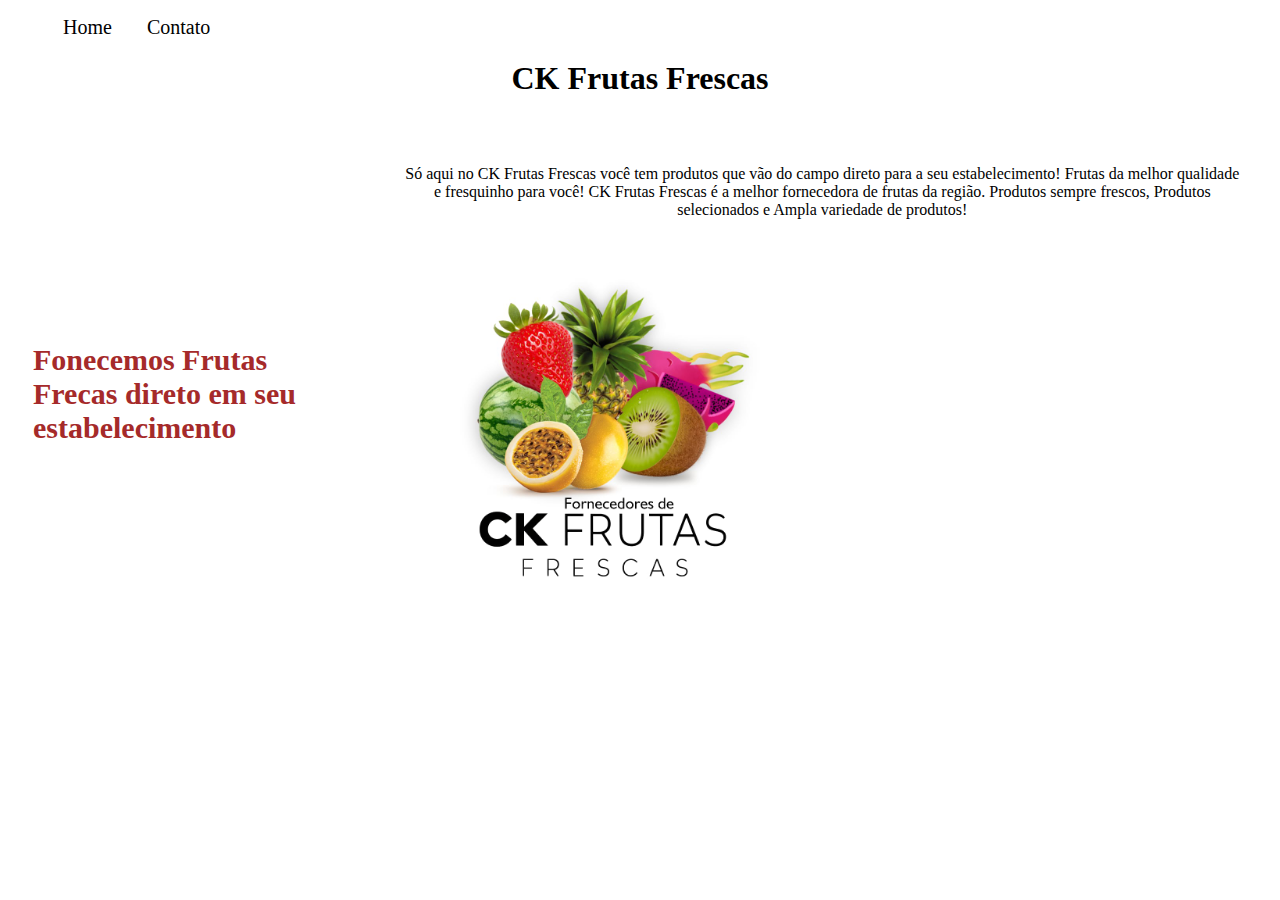
<file: index.html>
<!DOCTYPE html>
<html lang="pt-br">
<head>
    <meta charset="UTF-8">
    <meta name="viewport" content="width=>, initial-scale=1.0">
    <title>CK Fornecedore de Frutas Frescas</title>
    <link rel="stylesheet" href="acesso/css/style.css">
</head>
<body>
    <ul id="menu">
        <li>
            <a href="index.html"> Home </a>
        </li>
        <li>
            <a href="contato.html"> Contato </a>
        </li>
    </ul>
    <h1 class="center" > CK Frutas Frescas </h1>
    <div class="container">

    <div class="h2">
        <h2> Fonecemos Frutas Frecas direto em seu estabelecimento  </h2>
    </div>

    <div class="p30">
        <p class="center">
            Só aqui no CK Frutas Frescas você tem produtos que vão do campo direto para a seu estabelecimento! 
           Frutas da melhor qualidade e fresquinho para você! CK Frutas Frescas é a melhor fornecedora de frutas
            da região.
            Produtos sempre frescos, Produtos selecionados e Ampla variedade de produtos!</p>
            <img class="br-50 wh" src="acesso\img\logobranca.jpg" alt="Logo da Empresa CK">  
    </div>
    </div>


</body>
</html>
</file>
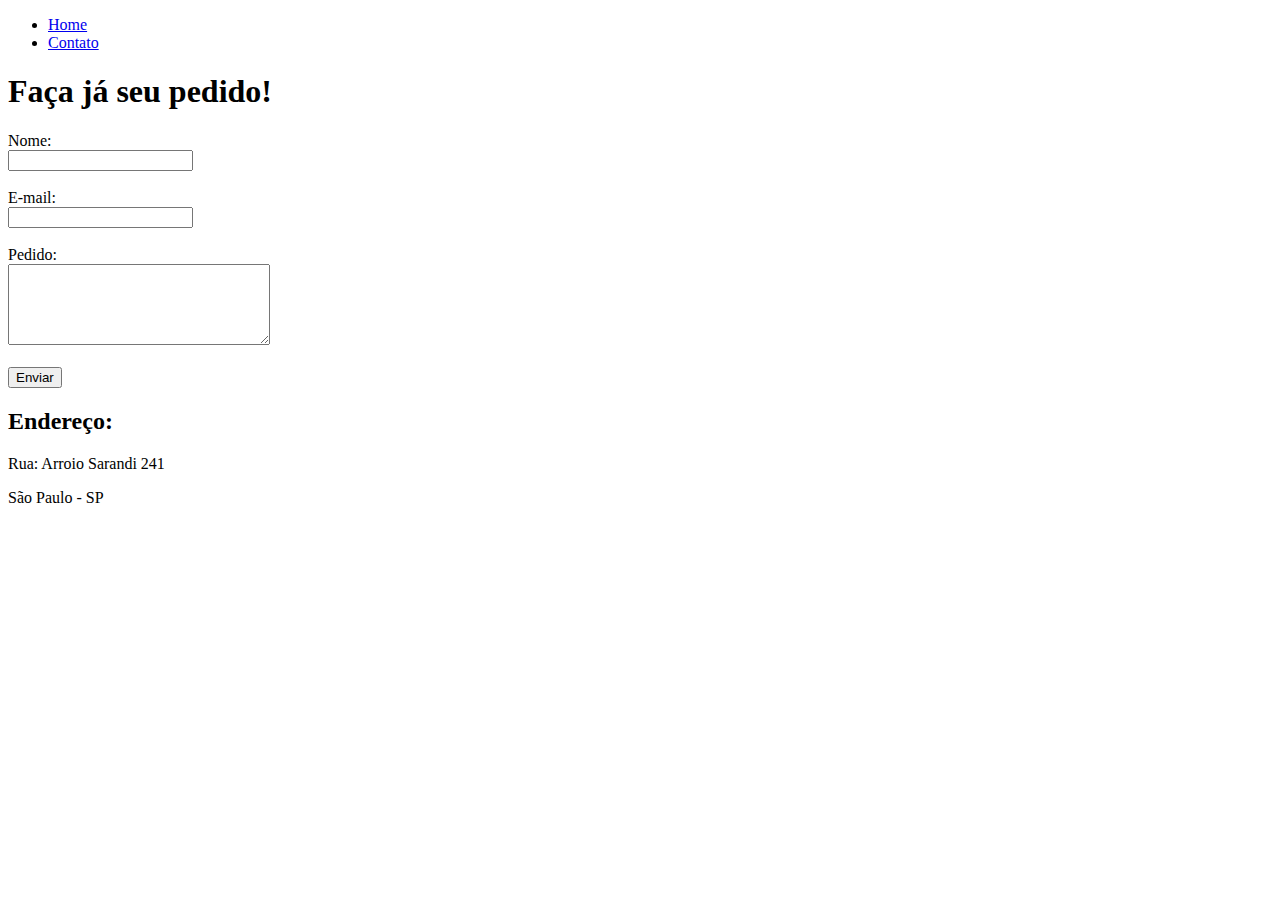
<file: contato.html>
<!DOCTYPE html>
<html lang="pt-br">
<head>
    <meta charset="UTF-8">
    <meta name="viewport" content="width=device-width, initial-scale=1.0">
    <title>Contato</title>
</head>
<body>
    <ul>
        <li>
            <a href="index.html"> Home </a>
        </li>
        <li>
            <a href="contato.html"> Contato </a>
        </li>
    </ul>

    <h1>Faça já seu pedido!</h1>

    <form>
        <label for="nome">Nome:</label> <br>
        <input type="text" id="nome">
<br>
<br>
        <label for="email">E-mail:</label> <br>
        <input type="email" id="email">
<br>
<br>
        <label for="pedido">Pedido:</label> <br>
        <textarea name="pedido" id="pedido" cols="30" rows="5"></textarea>
<br>
<br>
        <button>Enviar</button> <br>

        <h2>Endereço:</h2>
        <p>Rua: Arroio Sarandi 241</p>
        <p>São Paulo - SP</p>

        <iframe src="https://www.google.com/maps/embed?pb=!1m18!1m12!1m3!1d3656.716552297709!2d-46.413348299999996!
        3d-23.5786215!2m3!1f0!2f0!3f0!3m2!1i1024!2i768!4f13.1!3m3!1m2!1s0x94ce658ef9ab13a5%3A0x216ef320088da3db!2sR.%20
        Arroio%20Sarandi%2C%20241%20-%20Guaianases%2C%20S%C3%A3o%20Paulo%20-%20SP%2C%2008485-460!5e0!3m2!1spt-BR!2sbr!
        4v1714079454865!5m2!1spt-BR!2sbr" width="400" height="250" style="border:0;" allowfullscreen=""
         loading="lazy" referrerpolicy="no-referrer-when-downgrade"></iframe>
    </form>
    
</body>
</html>
</file>
<file: acesso/css/style.css>
/* Estilos da pagina index.html */
.center {
    text-align: center;
}


.container {
    display: flex;
    flex-flow: row;
    justify-content: center;
    align-items: center;
}


#menu li {
    display: inline;
    padding: 15px;
    
}

#menu li a {
    text-decoration: none;
    color: black;
    font-size: 20px;
}

#menu li a:hover {
color: grey;
}

.h2 {
    color: brown;
    margin: 10px;
    padding: 15px;
    font-size: 20px;
}

.p30 {
    padding: 30px;
}

.br-50 {
    border-radius: 30%;
}

.wh {
    width: 400px;
    height: 400px;
    
}









/* Estilos da pagina contato.html */
</file>
